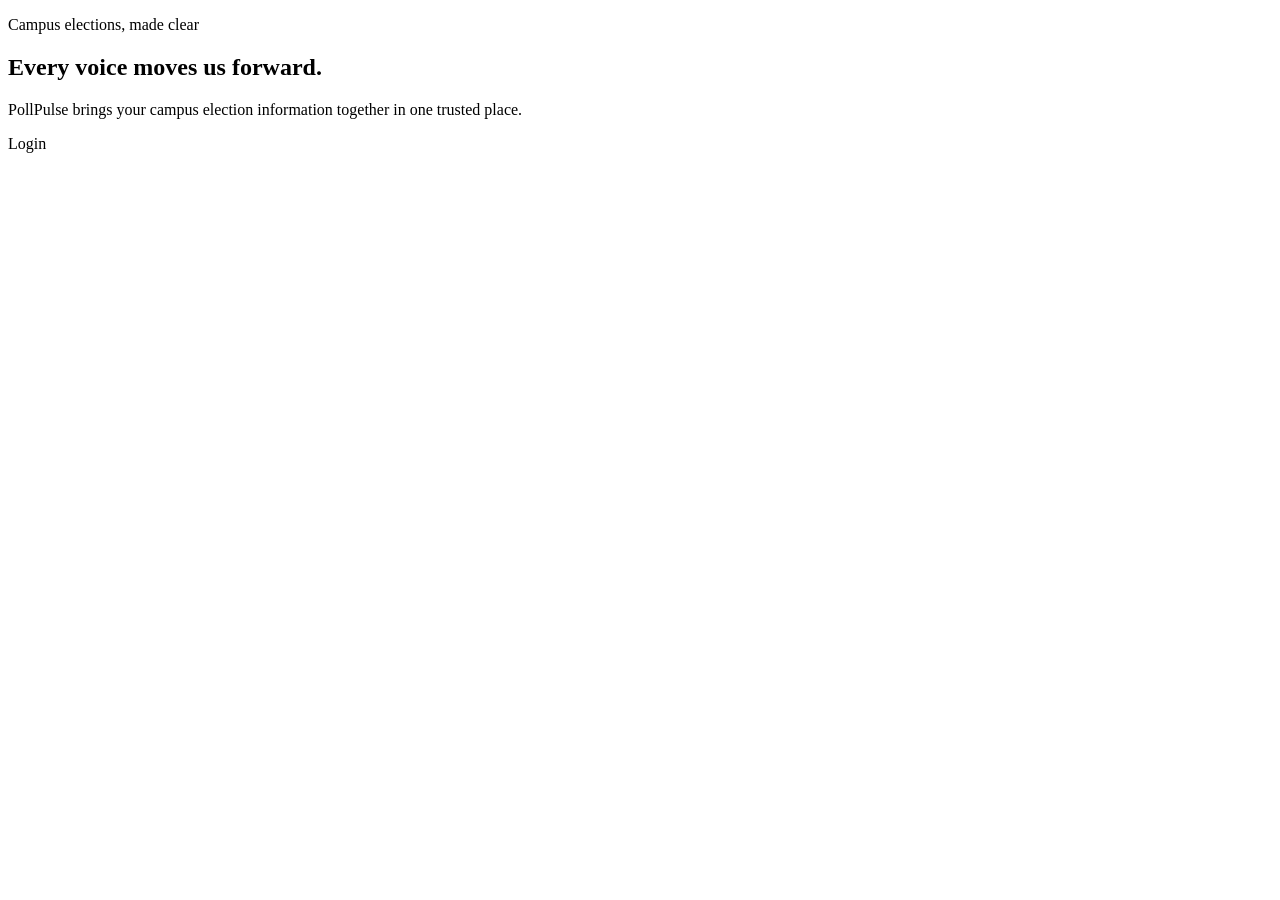
<file: src/main/resources/templates/index.html>
<!DOCTYPE html>
<html lang="en" xmlns:th="http://www.thymeleaf.org">
<head>
    <meta charset="UTF-8">
    <meta name="viewport" content="width=device-width, initial-scale=1">
    <title>PollPulse | Campus elections</title>
    <link rel="stylesheet" th:href="@{/css/style.css}">
</head>
<body>
<main class="page-shell">
    <section class="card hero">
        <p class="eyebrow">Campus elections, made clear</p>
        <h1>Every voice moves us forward.</h1>
        <p class="lead">PollPulse brings your campus election information together in one trusted place.</p>
        <a class="button" th:href="@{/login}">Login</a>
    </section>
</main>
</body>
</html>
</file>
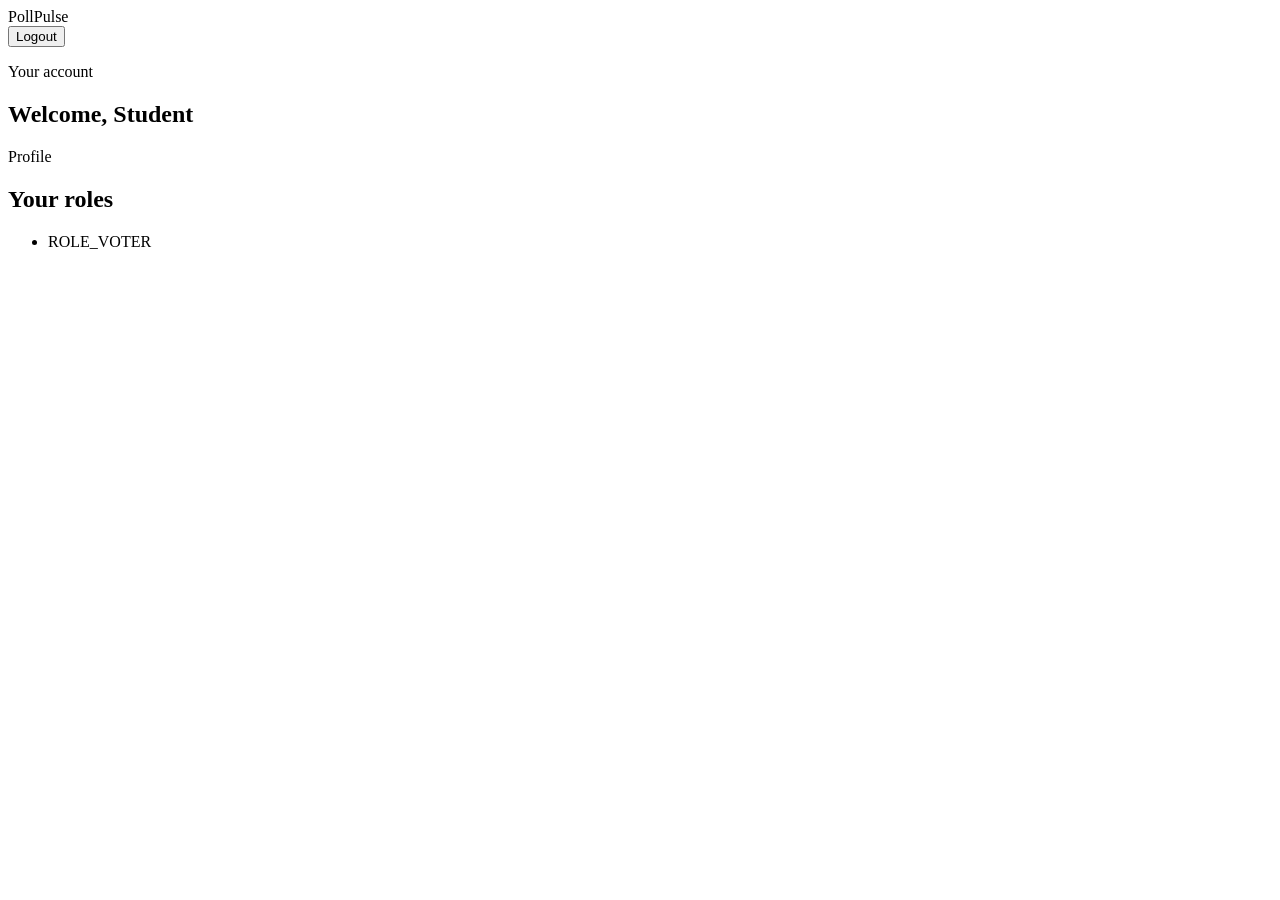
<file: src/main/resources/templates/dashboard.html>
<!DOCTYPE html>
<html lang="en" xmlns:th="http://www.thymeleaf.org">
<head>
    <meta charset="UTF-8">
    <meta name="viewport" content="width=device-width, initial-scale=1">
    <meta name="_csrf" th:content="${_csrf.token}">
    <meta name="_csrf_header" th:content="${_csrf.headerName}">
    <title>Dashboard | PollPulse</title>
    <link rel="stylesheet" th:href="@{/css/style.css}">
</head>
<body>
<header class="site-header">
    <a class="brand" th:href="@{/}">PollPulse</a>
    <form th:action="@{/logout}" method="post">
        <button class="button button-secondary" type="submit">Logout</button>
    </form>
</header>
<main class="page-shell">
    <section class="card">
        <p class="eyebrow">Your account</p>
        <h1>Welcome, <span th:text="${name}">Student</span></h1>
        <p><a th:href="@{/profile}">Profile</a></p>
        <h2 class="section-title">Your roles</h2>
        <ul class="role-list">
            <li class="role-pill" th:each="role : ${roles}" th:text="${role}">ROLE_VOTER</li>
        </ul>
    </section>
</main>
</body>
</html>
</file>
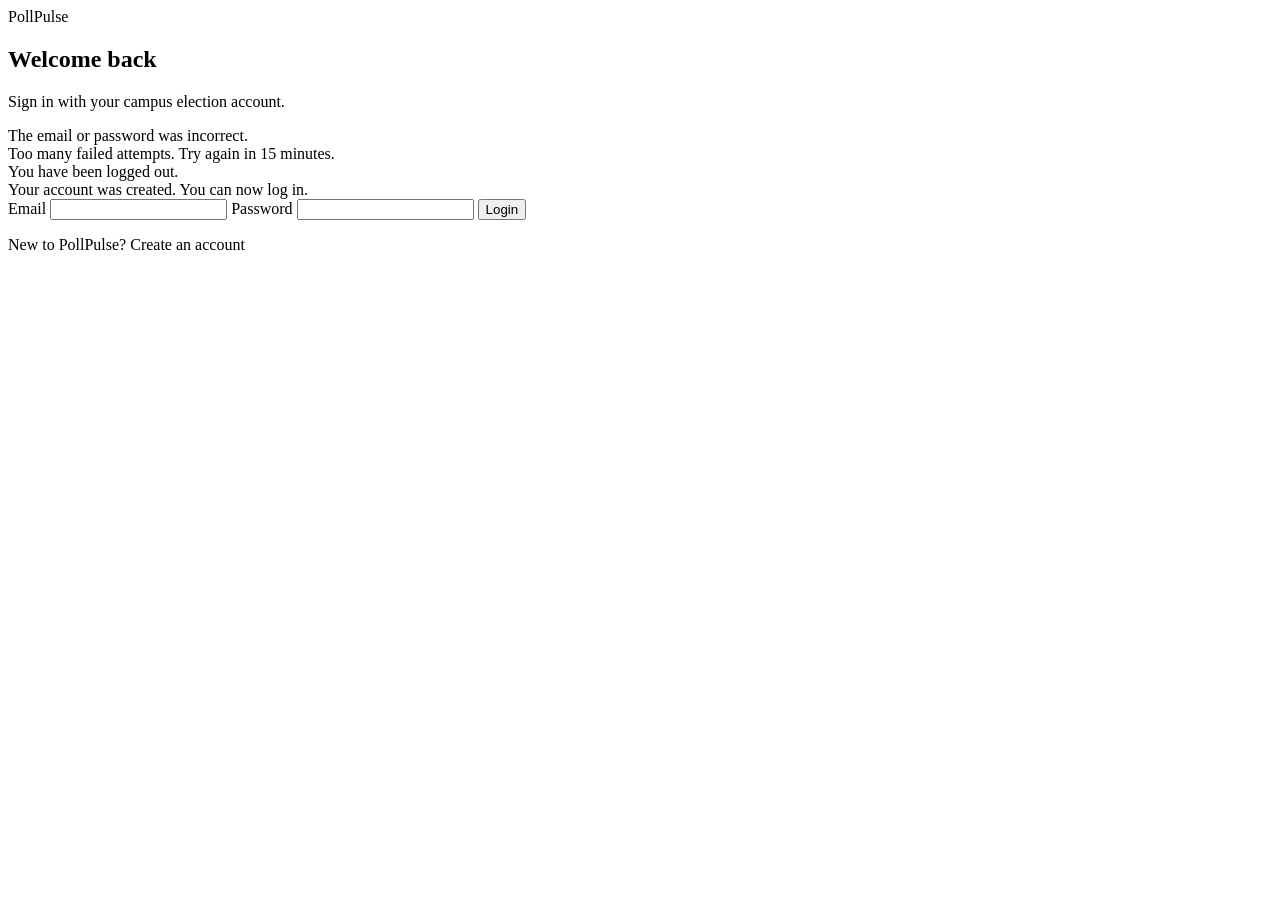
<file: src/main/resources/templates/login.html>
<!DOCTYPE html>
<html lang="en" xmlns:th="http://www.thymeleaf.org">
<head>
    <meta charset="UTF-8">
    <meta name="viewport" content="width=device-width, initial-scale=1">
    <meta name="_csrf" th:content="${_csrf.token}">
    <meta name="_csrf_header" th:content="${_csrf.headerName}">
    <title>Login | PollPulse</title>
    <link rel="stylesheet" th:href="@{/css/style.css}">
    <link rel="stylesheet" th:href="@{/css/auth.css}">
</head>
<body>
<main class="page-shell">
    <section class="card auth-card">
        <a class="brand" th:href="@{/}">PollPulse</a>
        <h1>Welcome back</h1>
        <p class="muted">Sign in with your campus election account.</p>

        <div class="alert alert-error" role="alert" th:if="${param.error}">
            The email or password was incorrect.
        </div>
        <div class="alert alert-error" role="alert" th:if="${param.locked}">
            Too many failed attempts. Try again in 15 minutes.
        </div>
        <div class="alert alert-success" role="status" th:if="${param.logout}">
            You have been logged out.
        </div>
        <div class="alert alert-success" role="status" th:if="${param.registered}">
            Your account was created. You can now log in.
        </div>

        <form th:action="@{/login}" method="post">
            <label for="email">Email</label>
            <input id="email" name="email" type="email" autocomplete="username" required>

            <label for="password">Password</label>
            <input id="password" name="password" type="password" autocomplete="current-password" required>

            <button class="button button-full" type="submit">Login</button>
        </form>
        <p class="auth-footer">New to PollPulse? <a th:href="@{/register}">Create an account</a></p>
    </section>
</main>
</body>
</html>
</file>
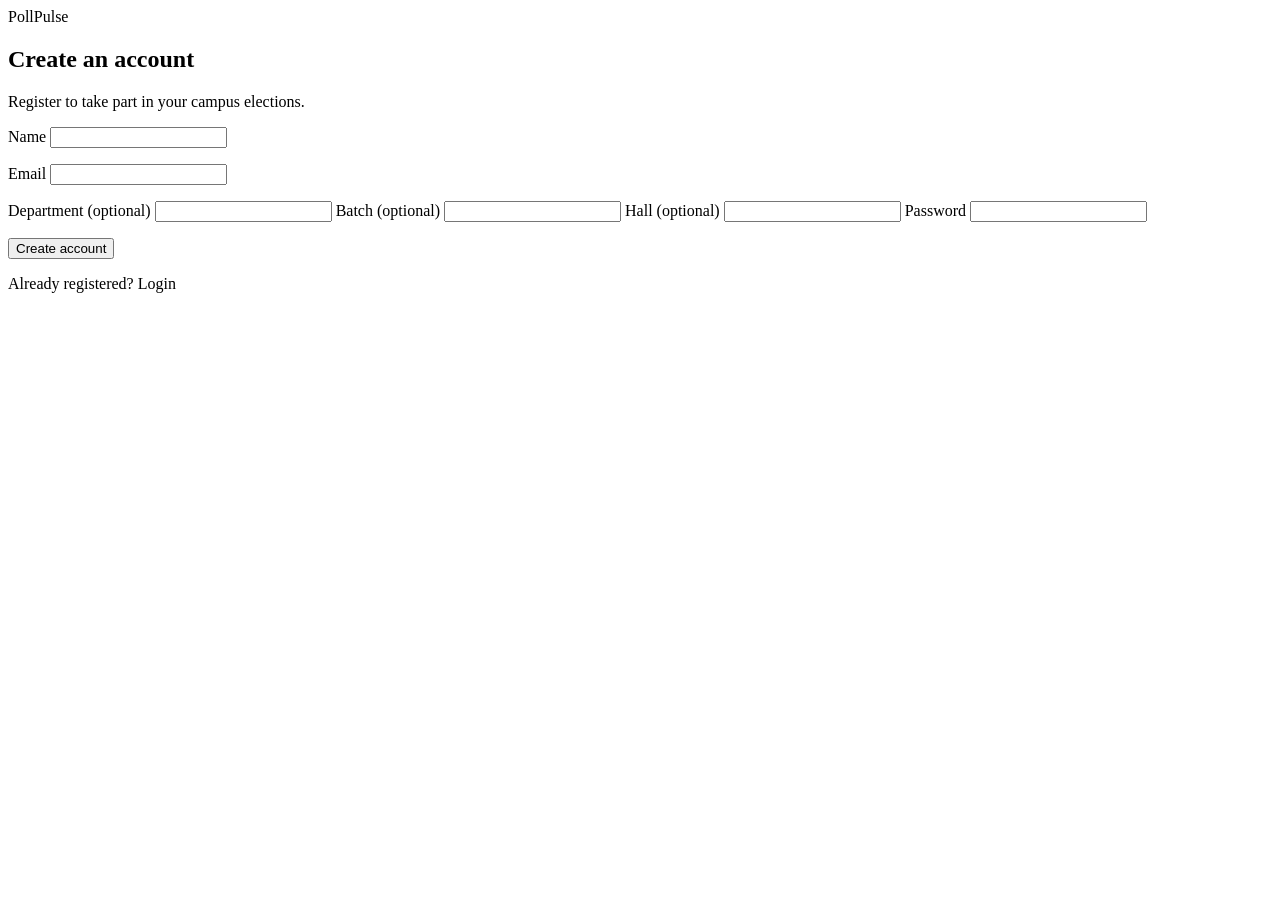
<file: src/main/resources/templates/register.html>
<!DOCTYPE html>
<html lang="en" xmlns:th="http://www.thymeleaf.org">
<head>
    <meta charset="UTF-8">
    <meta name="viewport" content="width=device-width, initial-scale=1">
    <meta name="_csrf" th:content="${_csrf.token}">
    <meta name="_csrf_header" th:content="${_csrf.headerName}">
    <title>Create an account | PollPulse</title>
    <link rel="stylesheet" th:href="@{/css/style.css}">
    <link rel="stylesheet" th:href="@{/css/auth.css}">
</head>
<body>
<main class="page-shell">
    <section class="card auth-card register-card">
        <a class="brand" th:href="@{/}">PollPulse</a>
        <h1>Create an account</h1>
        <p class="muted">Register to take part in your campus elections.</p>

        <div id="form-error" class="alert alert-error" role="alert" hidden></div>
        <form id="register-form">
            <label for="name">Name</label>
            <input id="name" name="name" type="text" minlength="2" maxlength="100" autocomplete="name" required>
            <p class="field-error" data-error-for="name"></p>

            <label for="email">Email</label>
            <input id="email" name="email" type="email" autocomplete="email" required>
            <p class="field-error" data-error-for="email"></p>

            <label for="department">Department <span class="optional">(optional)</span></label>
            <input id="department" name="department" type="text">

            <label for="batch">Batch <span class="optional">(optional)</span></label>
            <input id="batch" name="batch" type="text">

            <label for="hall">Hall <span class="optional">(optional)</span></label>
            <input id="hall" name="hall" type="text">

            <label for="password">Password</label>
            <input id="password" name="password" type="password" autocomplete="new-password" required>
            <p class="field-error" data-error-for="password"></p>

            <button class="button button-full" type="submit">Create account</button>
        </form>
        <p class="auth-footer">Already registered? <a th:href="@{/login}">Login</a></p>
    </section>
</main>
<script>
    const form = document.getElementById("register-form");
    const formError = document.getElementById("form-error");
    const csrfToken = document.querySelector('meta[name="_csrf"]').content;
    const csrfHeader = document.querySelector('meta[name="_csrf_header"]').content;

    function clearErrors() {
        formError.textContent = "";
        formError.hidden = true;
        document.querySelectorAll("[data-error-for]").forEach((element) => {
            element.textContent = "";
        });
    }

    function showFormError(message) {
        formError.textContent = message;
        formError.hidden = false;
    }

    form.addEventListener("submit", async (event) => {
        event.preventDefault();
        clearErrors();

        const values = Object.fromEntries(new FormData(form).entries());
        try {
            const response = await fetch("/api/auth/register", {
                method: "POST",
                headers: {
                    "Content-Type": "application/json",
                    [csrfHeader]: csrfToken
                },
                body: JSON.stringify(values)
            });
            const result = await response.json();

            if (response.status === 201) {
                window.location.assign("/login?registered");
                return;
            }
            if (response.status === 400 && result.fieldErrors) {
                Object.entries(result.fieldErrors).forEach(([field, message]) => {
                    const target = Array.from(document.querySelectorAll("[data-error-for]"))
                        .find((element) => element.dataset.errorFor === field);
                    if (target) {
                        target.textContent = message;
                    }
                });
                return;
            }
            showFormError(result.message || "Registration could not be completed.");
        } catch {
            showFormError("Registration could not be completed. Please try again.");
        }
    });
</script>
</body>
</html>
</file>
